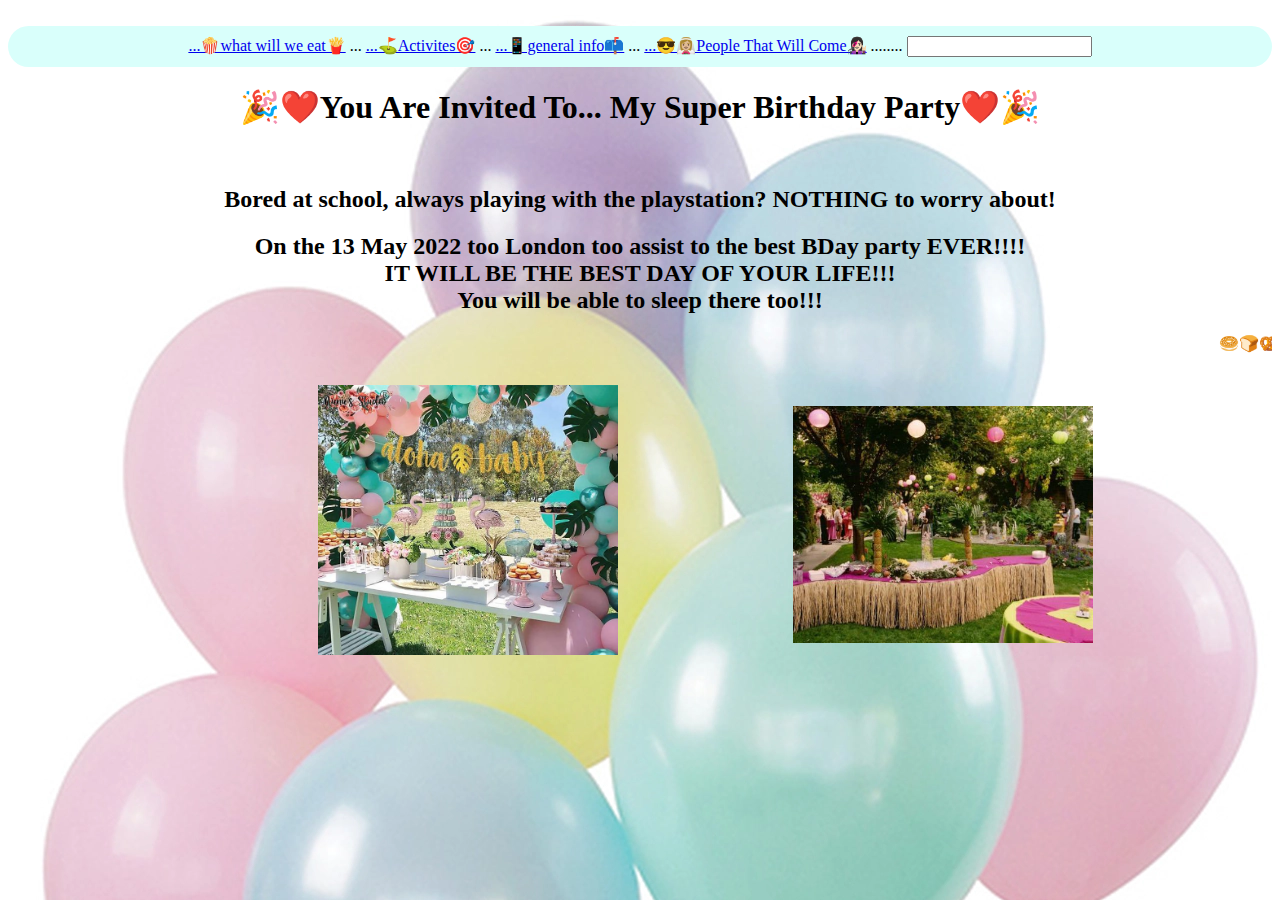
<file: index.html>
<!DOCTYPE html>
<html lang="en">

<head>
  <meta charset="UTF-8">
  <meta name="viewport" content="width=device-width, initial-scale=1.0">
  <title>Invitation to my Party </title>
  <link rel="stylesheet" href="style.css">
</head>

<body> <br>
  <div class="food">
    <a href="food.html">...🍿what will we eat🍟</a> ...
    <a href="games.html">...⛳️Activites🎯</a> ...
    <a href="info.html">...📱general info📫</a> ...
    <a href="important.html">...😎👰🏼‍♀️People That Will Come👩🏻‍🎤</a> ........
    <input type="">
  </div>

  <div class="">
    <h1>🎉❤️You Are Invited To... My Super Birthday Party❤️🎉</h1>
    <br>
    <h2>Bored at school, always playing with the playstation? NOTHING to worry about! </h2>
  
    <h2>On the 13 May 2022 too London too assist to the best BDay party EVER!!!! <br>
      IT WILL BE THE BEST DAY OF YOUR LIFE!!! <br>
      You will be able to sleep there too!!! </h2>
    <marquee behavior="" direction="left">🥯🍞🥨🥐🥞🧇🥓🍭🌭🍔🍟🍕🍬🍫🍿🍩🍪🌈🎉🎁❤️‍🔥❤️</marquee>
    <a href="style.css"></a>
  
  </div>
  <br>
  <div class="setting">
    <img src="setting.jpg" 
    width="300"
    > <br>
 </div>
<div class="image">
  <img src="setting2.jpg" 
  width="300"

  >
</body>

</html>
</file>
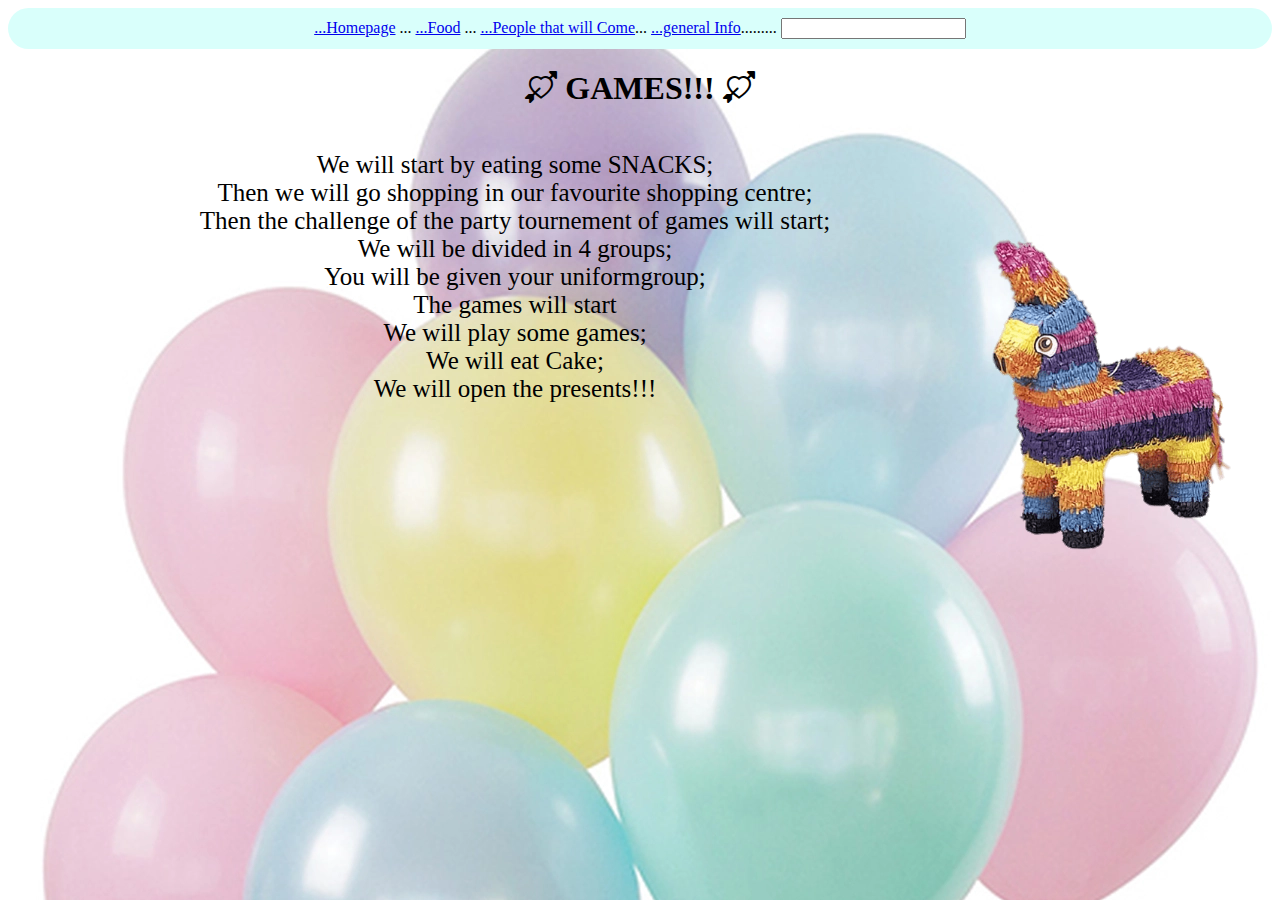
<file: games.html>
<!DOCTYPE html>
<html lang="en">

<head>

  <meta charset="UTF-8">
  <meta name="viewport" content="width=device-width, initial-scale=1.0">
  <link rel="stylesheet" href="https://cdn.jsdelivr.net/npm/bootstrap-icons@1.8.1/font/bootstrap-icons.css">


  <link rel="stylesheet" href="stylegames.css">
  <body>
    <div class="Navbar">
      <a href="index.html">...Homepage</a> ...
      <a href="food.html">...Food</a> ...
      <a href="important.html">...People that will Come</a>...
      <a href="info.html">...general Info</a>.........
      <input type="">
  </div> 
      <title>GAMES</title>
    </head>
  <div>
    <h1>
      <i class="bi bi-arrow-through-heart"></i>
      GAMES!!!
      <i class="bi bi-arrow-through-heart"></i>
    </h1>
    
    <br> 
    <img src="pinata.png" alt="" class="image"> <br>
   <div class="text"><li>We will start by eating some SNACKS; <br></li> 
    <li>Then we will go shopping in our favourite shopping centre; <br></li> 
    <li>  Then the challenge of the party tournement of games will start; <br></li>
    <li> We will be divided in 4 groups; <br></li>
    <li>You will be given your uniformgroup;<br></li>
    <li>The games will start</li>
    <li>We will play some games; <br></li>
    <li>We will eat Cake; <br></li>
    <li>We will open the presents!!!</li></div> 
  
   
  
  </body>









</html>
</file>
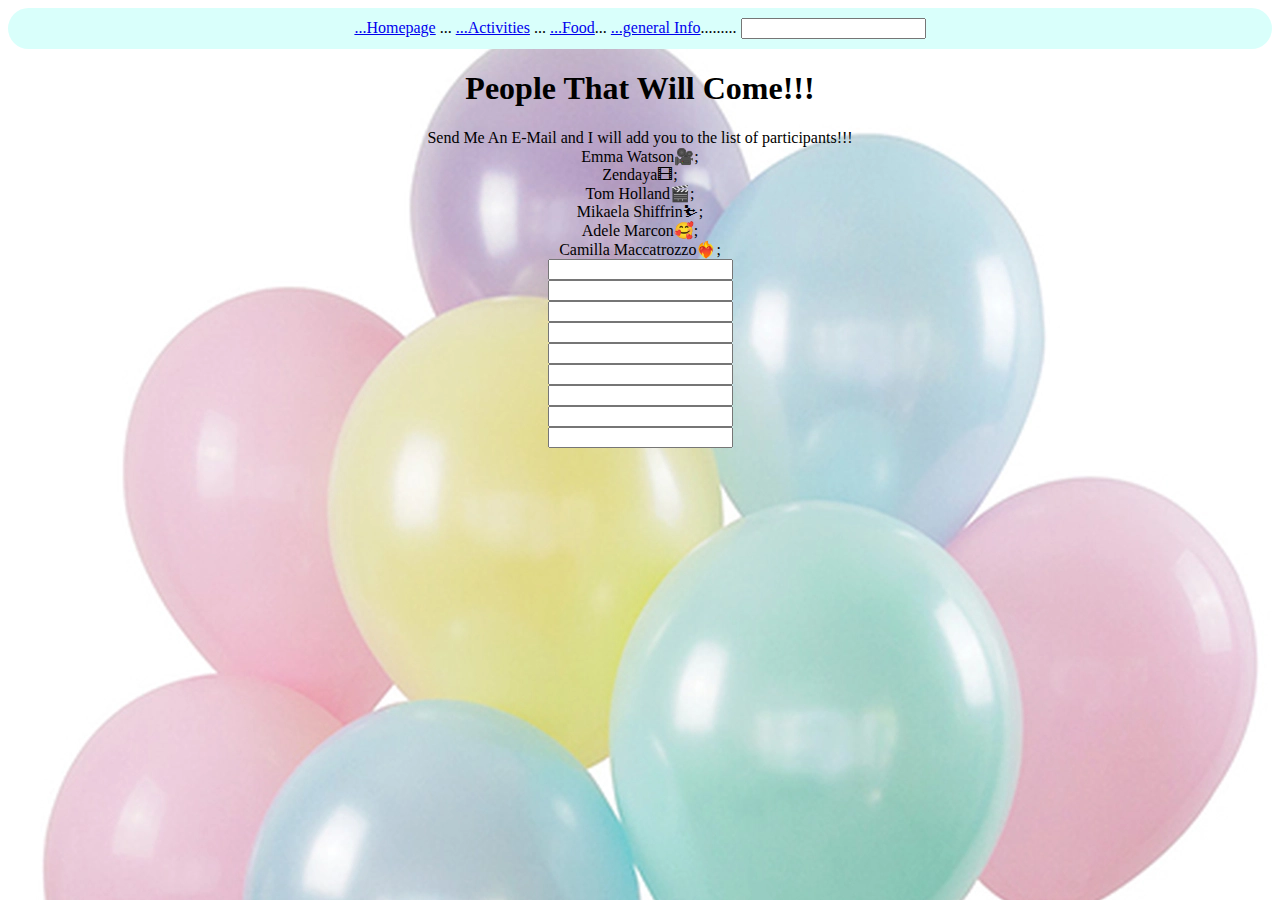
<file: important.html>
<!DOCTYPE html>
<html lang="en">
<head>
  <div class="sale"> <a href="index.html">...Homepage</a> ...
    <a href="games.html">...Activities</a> ...
    <a href="food.html">...Food</a>...
    <a href="info.html">...general Info</a>.........
    <input type=""></div>
   

  <meta charset="UTF-8">
    <meta name="viewport" content="width=device-width, initial-scale=1.0">
    <title>People That Will Come</title>
</head> <h1>People That Will Come!!!</h1>
<body> <link rel="stylesheet" href="styleimportant.css">
  Send Me An E-Mail and I will add you to the list of participants!!! <br>
  <li>Emma Watson🎥; <br></li> 
  <li>Zendaya🎞; <br></li> 
  <li>Tom Holland🎬; <br></li> 
  <li>Mikaela Shiffrin⛷; <br></li> 
  <li>Adele Marcon🥰;  <br></li> 
  <li>Camilla Maccatrozzo❤️‍🔥; <br></li> 
  <li><input type=""></li>
  <li><input type=""></li>
  <li><input type=""></li>
  <li><input type=""></li>
  <li><input type=""></li>
  <li><input type=""></li>
  <li><input type=""></li>
  <li><input type=""></li>
  <li><input type=""></li>
</body>
</html>
</file>
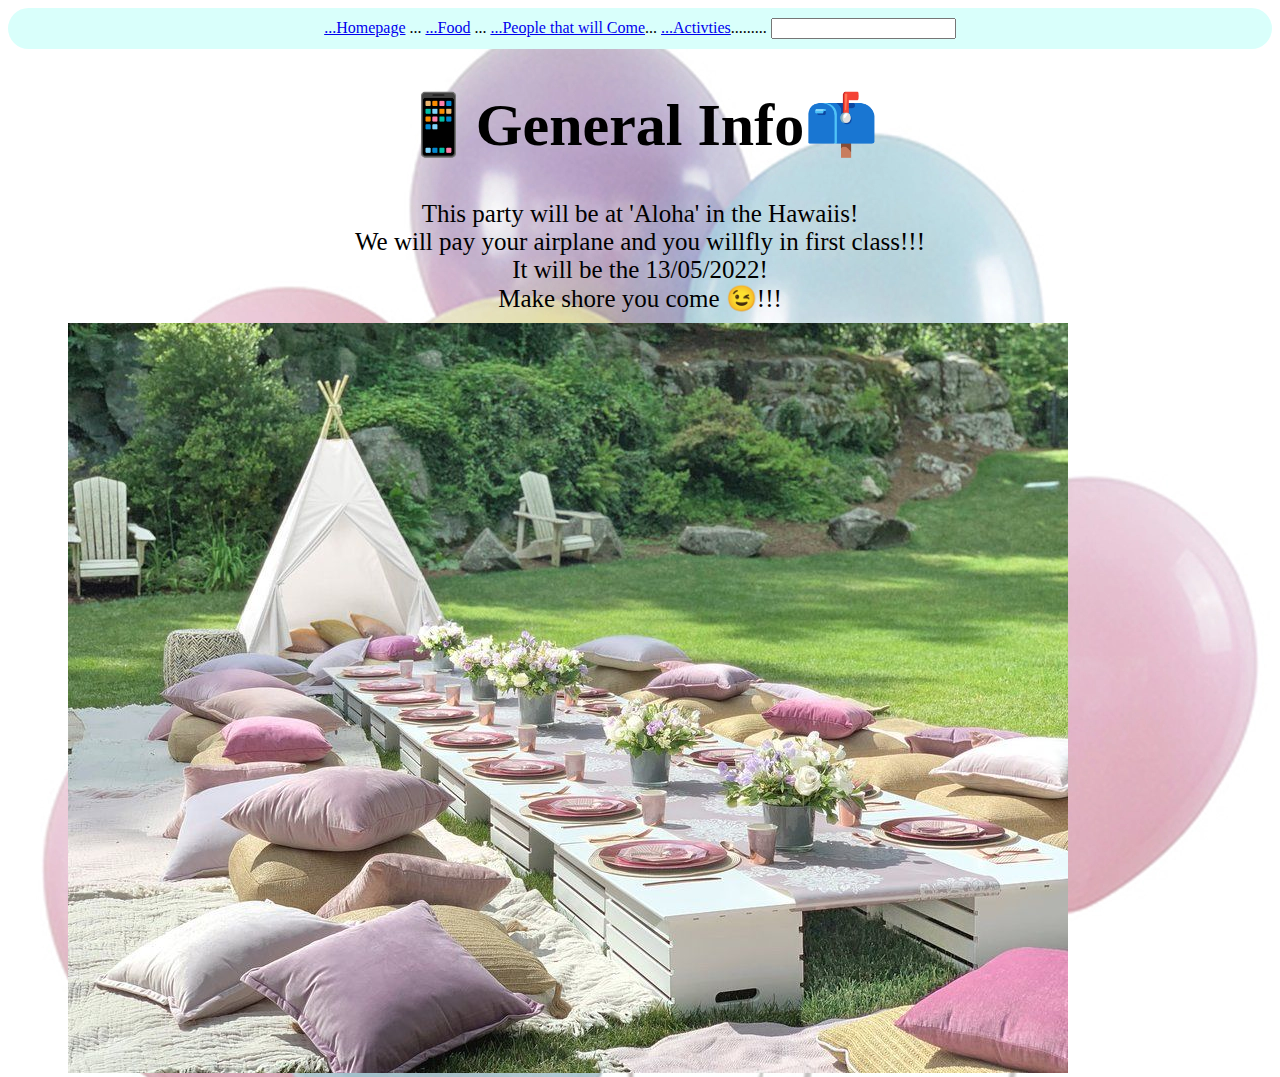
<file: info.html>
<!DOCTYPE html>
<html lang="en">
<head>
    <meta charset="UTF-8">
    <meta name="viewport" content="width=device-width, initial-scale=1.0">
    <title>General Info</title>
    <div class="name"><a href="index.html">...Homepage</a> ...
        <a href="food.html">...Food</a> ...
        <a href="important.html">...People that will Come</a>...
        <a href="games.html">...Activties</a>.........
        <input type="">
    </div>
        
</head> 
<div class="title"><h1>📱General Info📫</h1></div>

<body> 
    <div class="Info">This party will be at 'Aloha' in the Hawaiis! <br>
        We will pay your airplane and you willfly in first class!!! <br>
        It will be the 13/05/2022! <br>
       Make shore you come 😉!!!</div>

    <link rel="stylesheet" href="styleinfo.css">
<div class="image"> <img src="info.jpg" alt="">
</div>
   
</html>
</file>
<file: style.css>
body {
    background-image: url(background.webp) ;
    font-family: cursive;
    text-align: center;
}

.food{
    background-color: #d9fffb;
    border-radius: 30px;
    padding: 10px;
}
.setting {
    border-radius: 30px;
    padding: 10px;
    width: 1px;
    height: 1px;
    size: 1px;
    margin-left: 300px;
}

.image {
    border-radius: 30px;
    padding: 10px;
    width: 1850px;
    margin-right: 300px;
}
</file>
<file: stylegames.css>
body{
    background-image: url(background.webp);
}
head{
    font-family:cursive;
    text-align: center;
}
body{
    font-family:cursive ;
    text-align: center;
    
}
.image{
    width: 500px;
    text-align: right;
    margin-left: 850px;
}
.Navbar{
    background-color: #d9fffb;
    border-radius: 30px;
    padding: 10px;
}

.text {
    margin-right: 250px;
    margin-top: -500px;
    font-size: 25px;
}
.title {
    font-size: 40px;
}
</file>
<file: styleimportant.css>
body{
    background-image: url(background.webp);
    font-family:cursive;
    text-align: center;
}
.sale{
    background-color:  #d9fffb;
    border-radius: 30px;
    padding: 10px;
}
</file>
<file: styleinfo.css>
body{
    background-image: url(background.webp);
    font-family: cursive;
    text-align: center;
}
.name{
    background-color:  #d9fffb;
    border-radius: 30px;
    padding: 10px;
}
.Info {
    font-size: 25px;
    font-family: cursive;
}
.title {
    font-size: 30px;
    font-family: cursive;
}

.image {
    border-radius: 30px;
    padding: 10px;
    width: 1px;
    height: 1px;
    size: 1px;
    margin-left: 50px;
}
</file>
